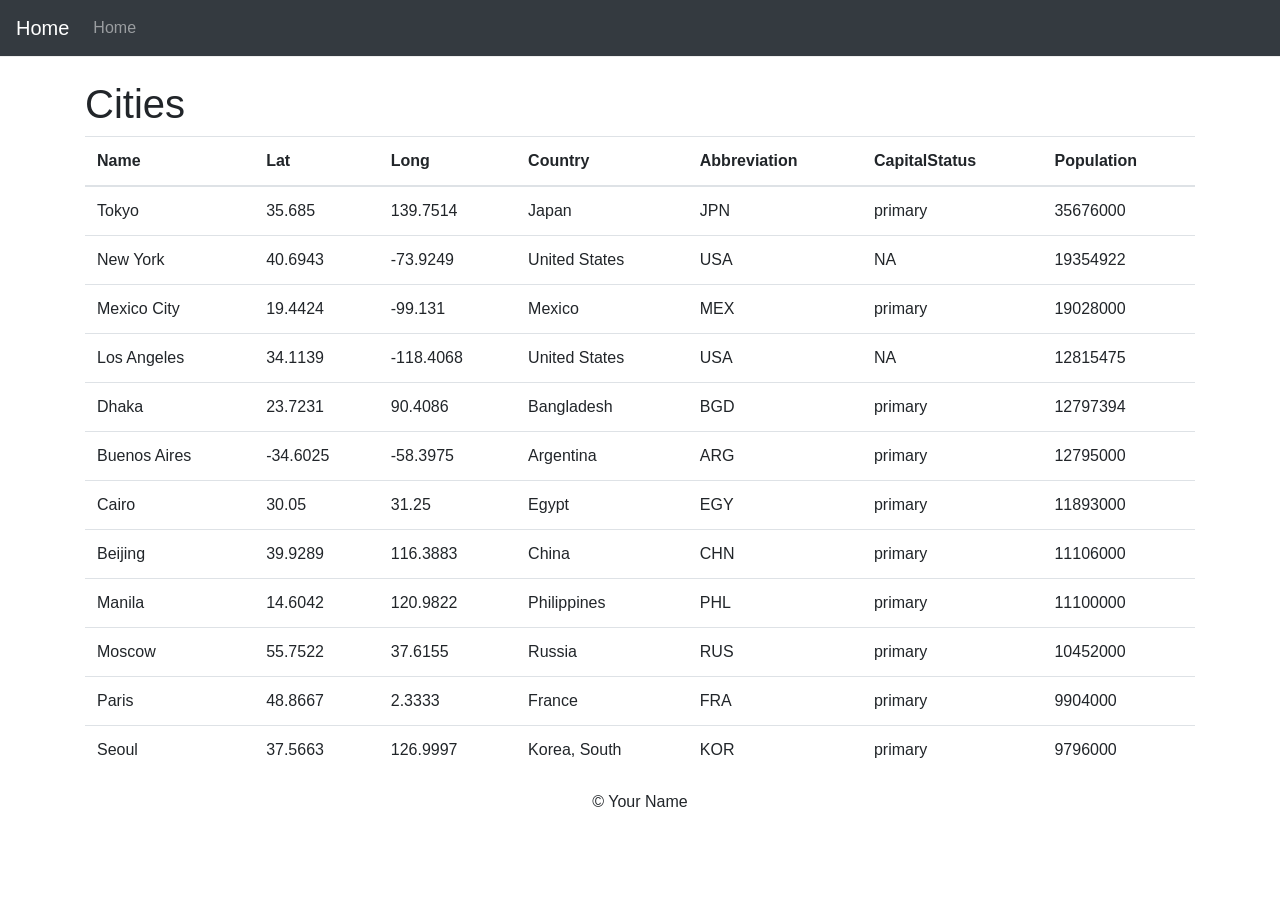
<file: docs/index.html>
<!DOCTYPE html>
<html lang="en">
    
    <head>
        <meta charset="UTF-8" />
        <meta name="viewport" content="width=device-width, initial-scale=1.0"
        />
        <meta http-equiv="X-UA-Compatible" content="ie=edge" />
        <link rel="stylesheet" href="css/style.css" />
        <link rel="icon" href="./img/icon.png" />
        <title>Statistical Calculator</title>
    </head>
    
    <body>
        <nav class="navbar navbar-expand-md navbar-dark bg-dark fixed-top"> <a class="navbar-brand" href="index.html">Home</a>
            <button class="navbar-toggler"
            type="button" data-toggle="collapse" data-target="#navbarsExampleDefault"
            aria-controls="navbarsExampleDefault" aria-expanded="false" aria-label="Toggle navigation"> <span class="navbar-toggler-icon"></span>
            </button>
            <div class="collapse navbar-collapse" id="navbarsExampleDefault">
                <ul class="navbar-nav mr-auto justify-content-end">
                    <li class="nav-item"><a class="nav-link" href="index.html">Home</a>

                    </li>
                </ul>
            </div>
        </nav>
        <main role="main">
            <div class="container">
                 <h1>Cities</h1>
                <table class="table">
                    <!-- here goes our data! -->
                </table>
            </div>
        </main>
        <!-- /.container -->
        <footer class="footer container text-center">
            <p>&copy; Your Name</p>
        </footer>
        <!-- Optional JavaScript -->
        <!-- jQuery first, then Popper.js, then Bootstrap JS -->
        <script src="https://code.jquery.com/jquery-3.4.1.slim.min.js" integrity="sha384-J6qa4849blE2+poT4WnyKhv5vZF5SrPo0iEjwBvKU7imGFAV0wwj1yYfoRSJoZ+n"
        crossorigin="anonymous"></script>
        <script src="https://cdn.jsdelivr.net/npm/popper.js@1.16.0/dist/umd/popper.min.js"
        integrity="sha384-Q6E9RHvbIyZFJoft+2mJbHaEWldlvI9IOYy5n3zV9zzTtmI3UksdQRVvoxMfooAo"
        crossorigin="anonymous"></script>
        <script src="https://stackpath.bootstrapcdn.com/bootstrap/4.4.1/js/bootstrap.min.js"
        integrity="sha384-wfSDF2E50Y2D1uUdj0O3uMBJnjuUD4Ih7YwaYd1iqfktj0Uod8GCExl3Og8ifwB6"
        crossorigin="anonymous"></script>
        <script src="js/all.js"></script>
    </body>

</html>
</file>
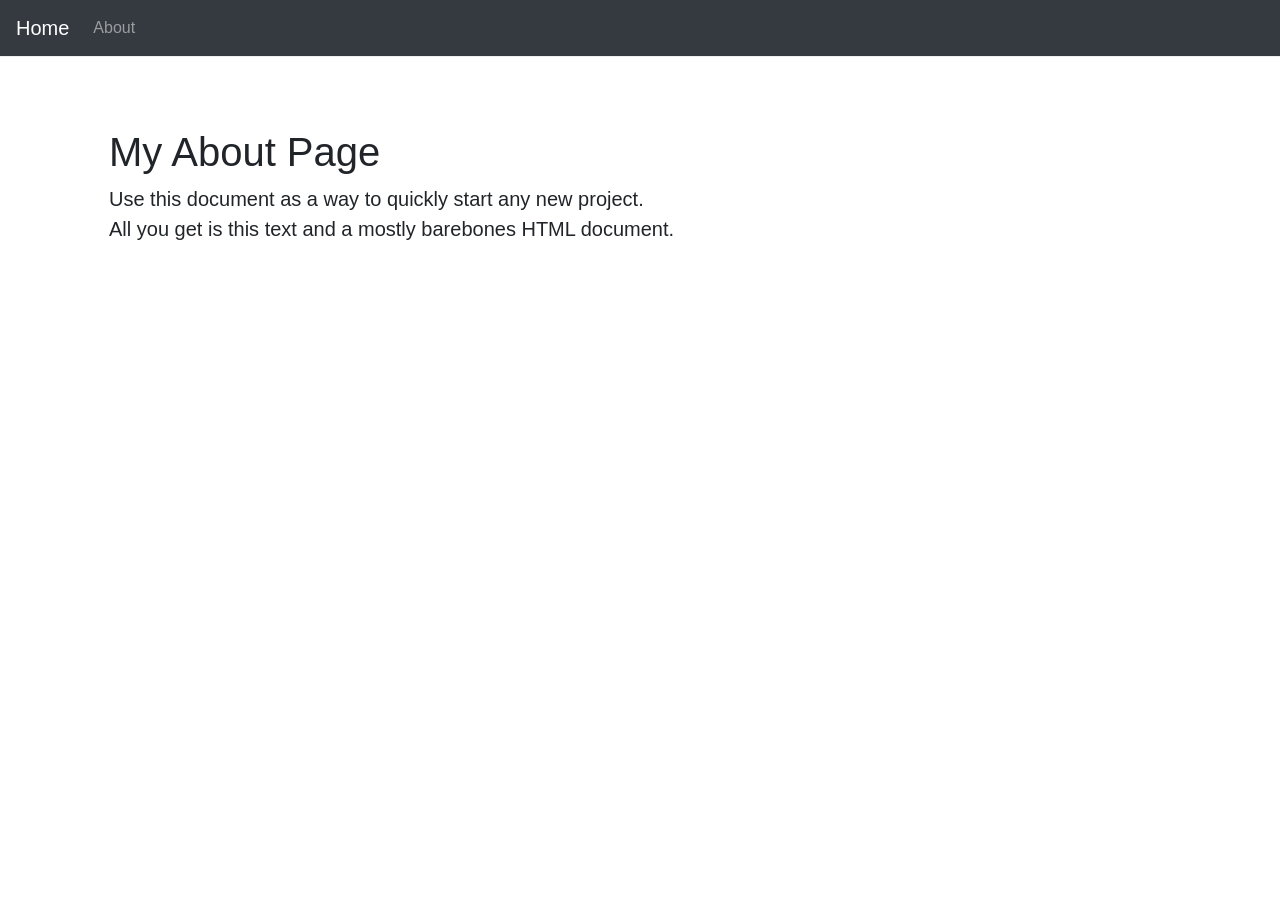
<file: docs/about.html>
<!DOCTYPE html>
<html lang="en">
    
    <head>
        <meta charset="UTF-8" />
        <meta name="viewport" content="width=device-width, initial-scale=1.0"
        />
        <meta http-equiv="X-UA-Compatible" content="ie=edge" />
        <link rel="stylesheet" href="css/style.css" />
        <link rel="icon" href="./img/icon.png" />
        <title>Basic - Bootstrap 4 with Gulp 4</title>
    </head>
    
    <body>
        <nav class="navbar navbar-expand-md navbar-dark bg-dark fixed-top"> <a class="navbar-brand" href="index.html">Home</a>
            <button class="navbar-toggler"
            type="button" data-toggle="collapse" data-target="#navbarsExampleDefault"
            aria-controls="navbarsExampleDefault" aria-expanded="false" aria-label="Toggle navigation"> <span class="navbar-toggler-icon"></span>
            </button>
            <div class="collapse navbar-collapse" id="navbarsExampleDefault">
                <ul class="navbar-nav mr-auto">
                    <li class="nav-item"> <a class="nav-link" href="about.html">About</a>
                    </li>
                </ul>
            </div>
        </nav>
        <main role="main" class="container">
            <div class="content">
                 <h1>My About Page</h1>
                <p class="lead">Use this document as a way to quickly start any new project.
                    <br>All you get is this text and a mostly barebones HTML document.</p>
            </div>
        </main>
        <!-- /.container -->
</file>
